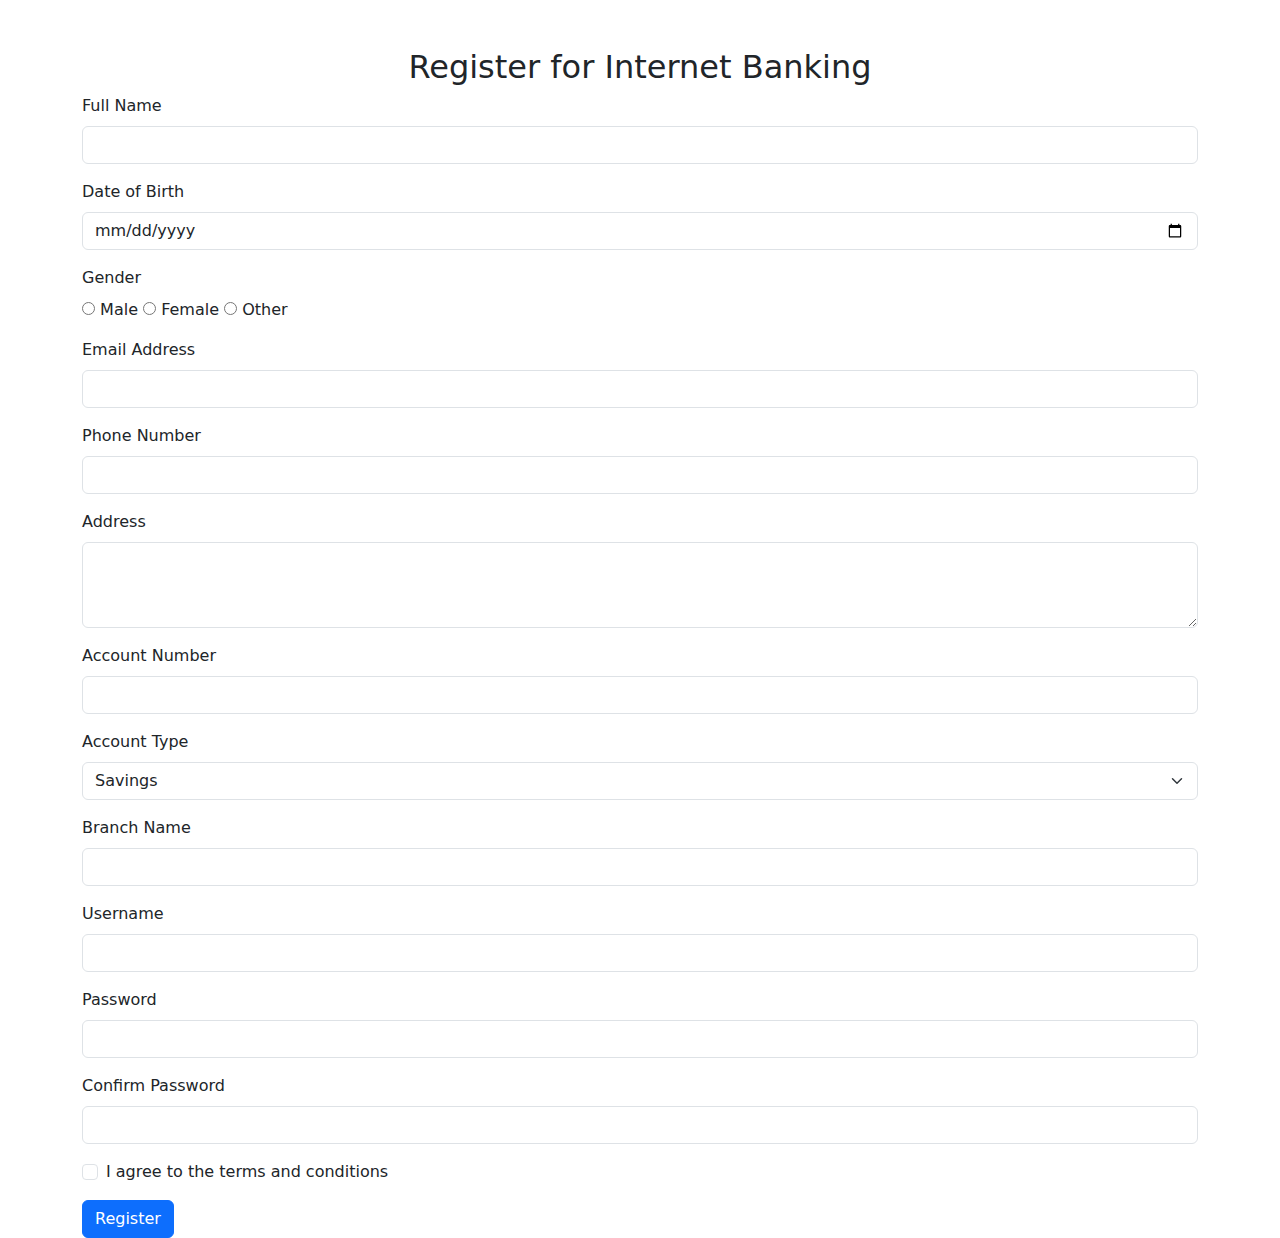
<file: src/main/resources/static/index.html>
<!DOCTYPE html>
<html lang="en">
<head>
    <meta charset="UTF-8">
    <meta name="viewport" content="width=device-width, initial-scale=1.0">
    <title>Bank Registration</title>
    <link rel="stylesheet" href="https://cdn.jsdelivr.net/npm/bootstrap@5.3.0/dist/css/bootstrap.min.css">
</head>
<body>
<div class="container mt-5">
    <h2 class="text-center">Register for Internet Banking</h2>
    <form action="/register" method="post">
        <!-- Personal Information -->
        <div class="mb-3">
            <label for="fullName" class="form-label">Full Name</label>
            <input type="text" class="form-control" id="fullName" name="fullName" required>
        </div>
        <div class="mb-3">
            <label for="dob" class="form-label">Date of Birth</label>
            <input type="date" class="form-control" id="dob" name="dob" required>
        </div>
        <div class="mb-3">
            <label for="gender" class="form-label">Gender</label><br>
            <input type="radio" id="male" name="gender" value="Male">
            <label for="male">Male</label>
            <input type="radio" id="female" name="gender" value="Female">
            <label for="female">Female</label>
            <input type="radio" id="other" name="gender" value="Other">
            <label for="other">Other</label>
        </div>
        <div class="mb-3">
            <label for="email" class="form-label">Email Address</label>
            <input type="email" class="form-control" id="email" name="email" required>
        </div>
        <div class="mb-3">
            <label for="phoneNumber" class="form-label">Phone Number</label>
            <input type="tel" class="form-control" id="phoneNumber" name="phoneNumber" required>
        </div>
        <div class="mb-3">
            <label for="address" class="form-label">Address</label>
            <textarea class="form-control" id="address" name="address" rows="3" required></textarea>
        </div>

        <!-- Account Information -->
        <div class="mb-3">
            <label for="accountNumber" class="form-label">Account Number</label>
            <input type="text" class="form-control" id="accountNumber" name="accountNumber" required>
        </div>
        <div class="mb-3">
            <label for="accountType" class="form-label">Account Type</label>
            <select class="form-select" id="accountType" name="accountType" required>
                <option value="Savings">Savings</option>
                <option value="Current">Current</option>
            </select>
        </div>
        <div class="mb-3">
            <label for="branchName" class="form-label">Branch Name</label>
            <input type="text" class="form-control" id="branchName" name="branchName" required>
        </div>

        <!-- Login Information -->
        <div class="mb-3">
            <label for="username" class="form-label">Username</label>
            <input type="text" class="form-control" id="username" name="username" required>
        </div>
        <div class="mb-3">
            <label for="password" class="form-label">Password</label>
            <input type="password" class="form-control" id="password" name="password" required>
        </div>
        <div class="mb-3">
            <label for="confirmPassword" class="form-label">Confirm Password</label>
            <input type="password" class="form-control" id="confirmPassword" name="confirmPassword" required>
        </div>

       

        <!-- Additional Information -->
        <div class="mb-3 form-check">
            <input type="checkbox" class="form-check-input" id="terms" name="terms" required>
            <label class="form-check-label" for="terms">I agree to the terms and conditions</label>
        </div>

        <button type="submit" class="btn btn-primary">Register</button>
    </form>
</div>
</body>
</html>
</file>
